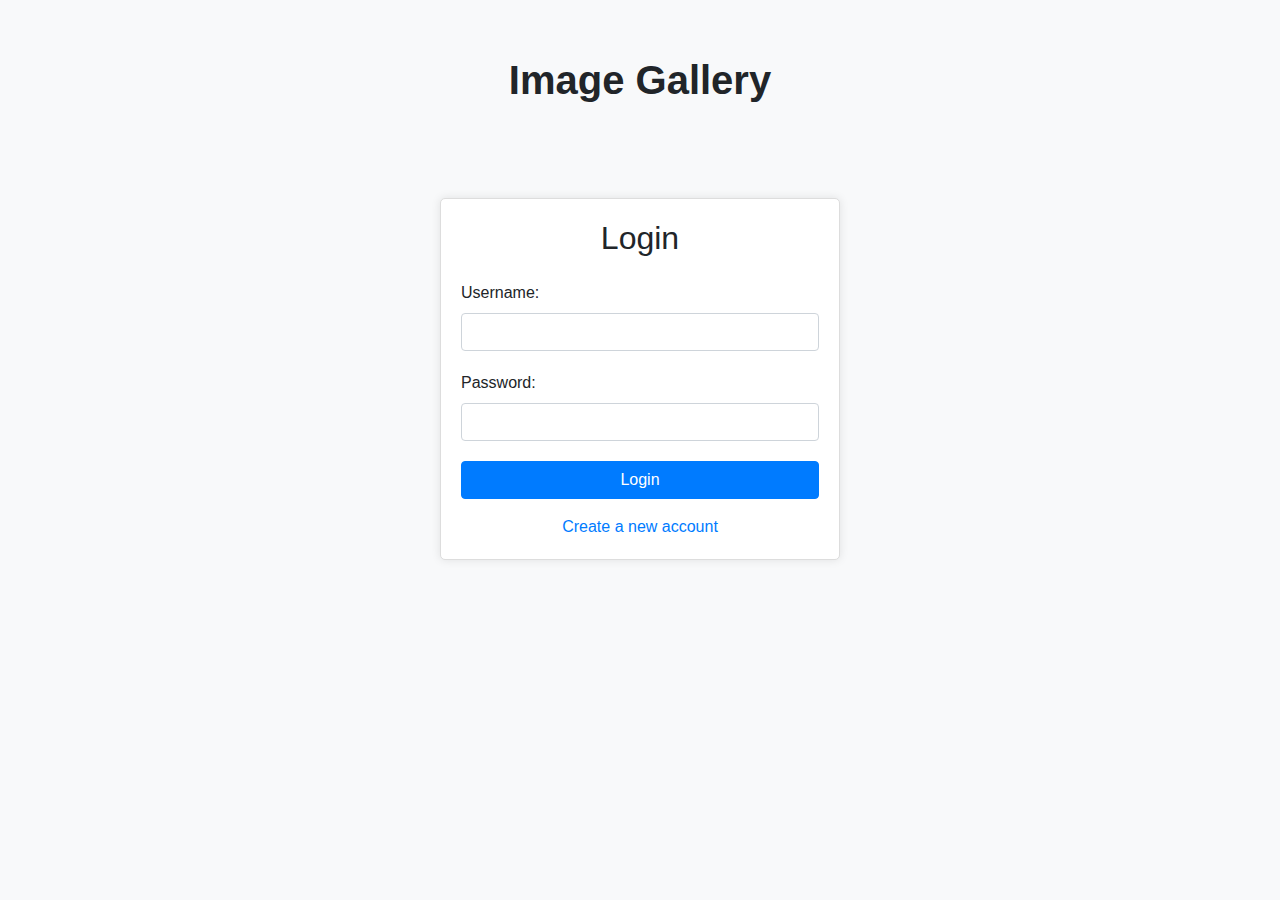
<file: src/main/webapp/index.html>
<!DOCTYPE html>
<html lang="en" xmlns:th="http://www.thymeleaf.org">
<head>
    <meta charset="UTF-8">
    <title>Login</title>
    <link rel="stylesheet" href="https://stackpath.bootstrapcdn.com/bootstrap/4.5.2/css/bootstrap.min.css">
    <link rel="stylesheet" href="style.css">
</head>
<body>
<p class="title">Image Gallery</p>
<div class="container">
    <div class="login-form">
        <h2 class="text-center mb-4">Login</h2>
        <form action="login" method="POST">
            <div class="form-group">
                <label for="username">Username:</label>
                <input type="text" class="form-control" id="username" name="username" required>
            </div>
            <div class="form-group">
                <label for="password">Password:</label>
                <input type="password" class="form-control" id="password" name="password" required>
            </div>
            <button type="submit" class="btn btn-primary btn-block">Login</button>
        </form>
        <div class="text-center mt-3">
            <a href="signup.html">Create a new account</a>
        </div>
    </div>
</div>
<div class="text-center mt-3">
    <p th:text="${errorMessage}" class="error-message"></p>
</div>

</body>
</html>
</file>
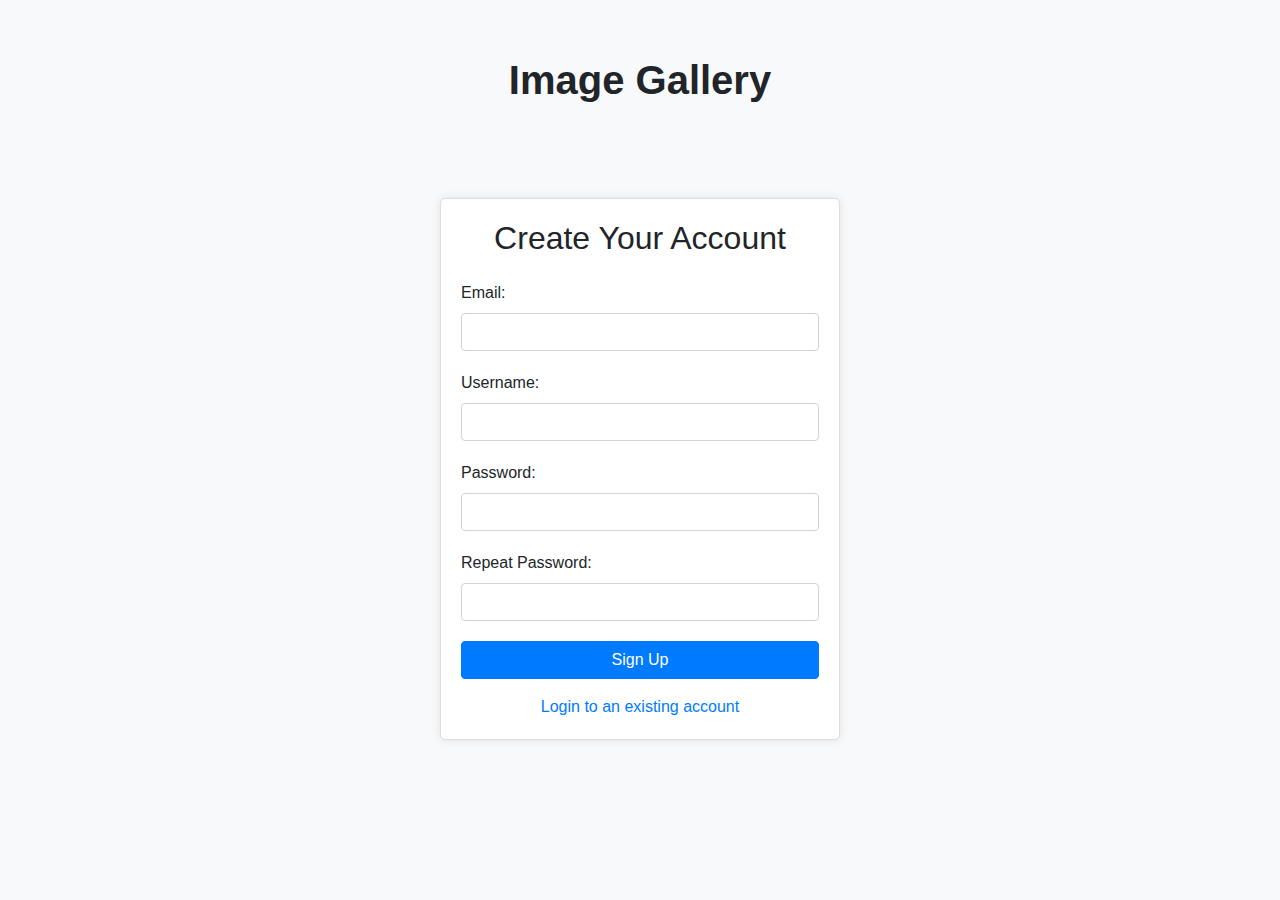
<file: src/main/webapp/signup.html>
<!DOCTYPE html>
<html lang="en" xmlns:th="http://www.thymeleaf.org">
<head>
    <meta charset="UTF-8">
    <title>Sign Up</title>
    <link rel="stylesheet" href="https://stackpath.bootstrapcdn.com/bootstrap/4.5.2/css/bootstrap.min.css">
    <link rel="stylesheet" href="style.css">
</head>
<body>
<p class="title">Image Gallery</p>
<div class="container">
    <div class="signup-form">
        <h2 class="text-center mb-4">Create Your Account</h2>
        <form action="signup" method="POST">
            <div class="form-group">
                <label for="email">Email:</label>
                <input type="text" class="form-control" id="email" name="email" required>
            </div>
            <div class="form-group">
                <label for="username">Username:</label>
                <input type="text" class="form-control" id="username" name="username" required>
            </div>
            <div class="form-group">
                <label for="password">Password:</label>
                <input type="password" class="form-control" id="password" name="password" required>
            </div>
            <div class="form-group">
                <label for="repeat">Repeat Password:</label>
                <input type="password" class="form-control" id="repeat" name="repeat" required>
            </div>
            <button type="submit" class="btn btn-primary btn-block">Sign Up</button>
        </form>
        <div class="text-center mt-3">
            <a href="index.html">Login to an existing account</a>
        </div>
    </div>
</div>
<div th:if="${errorMessage}" class="text-center mt-3">
    <p th:text="${errorMessage}" class="error-message"></p>
</div>
</body>
</html>
</file>
<file: src/main/webapp/style.css>
body {
    background-color: #f8f9fa;
}

.container {
    width: 100%;
    max-width: 1800px;
}

.panel {
    background-color: #fff;
    border: 1px solid #ddd;
    border-radius: 5px;
    box-shadow: 0px 0px 10px rgba(0, 0, 0, 0.1);
    padding: 20px;
    height: 100%;
    overflow: auto;
    margin: 0 auto;
}

.title {
    margin-top: 50px;
    font-size: 2.5em;
    font-weight: bold;
    text-align: center;
}

.login-form, .signup-form {
    max-width: 400px;
    margin: auto;
    margin-top: 7%;
    padding: 20px;
    border: 1px solid #ddd;
    border-radius: 5px;
    background-color: #fff;
    box-shadow: 0px 0px 10px rgba(0, 0, 0, 0.1);
}

.form-group {
    margin-bottom: 20px;
}

.error-message {
    color: red;
    font-size: 18px;
}

.album-table {
    /*border: 1px solid lightblue;*/
}

.table-container,
.form-container {
    border: 1px solid #ddd;
    border-radius: 5px;
    padding: 20px;
    background-color: #fff;
    box-shadow: 0px 0px 10px rgba(0, 0, 0, 0.1);
    margin-bottom: 30px;
}

.toggle-form {
    margin-top: 20px;
}

.navbar-brand-centered {
    margin: 0 auto;
}

.text-center {
    text-align: center;
}

.select-table input[type="checkbox"] {
    transform: scale(1.5);
}

.thumbnail {
    width: 150px;
    height: 150px;
    object-fit: cover;
    display: block;
    margin: auto;
}

.button-container {
    text-align: center;
    margin-top: 20px;
}

.button-container button {
    padding: 10px 20px;
    background-color: #007bff;
    color: white;
    border: none;
    cursor: pointer;
    transition: background-color 0.3s;
    margin: auto;
}

.button-container button:hover {
    background-color: #0056b3;
}

.img-container {
    margin: 20px;
    overflow: hidden;
}

.comment-container {
    max-width: 400px;
    width: 100%;
    margin-right: 5px;
}

.comment-list-container {
    max-height: 550px;
    overflow-y: scroll;
    margin-bottom: 20px;
}

.comment-list li {
    border: 1px solid #ddd;
    border-radius: 5px;
    padding: 10px;
    margin-bottom: 10px;
    background-color: #fff;
}

.close {
    color: red;
    float: right;
    font-size: 28px;
    font-weight: bold;
    margin-top: 10px;
    margin-right: 5px;
    background-color: lightgrey;
    border-radius: 15%;
    padding: 5px 11px;
}

.close:hover,
.close:focus {
    color: black;
    text-decoration: none;
    cursor: pointer;
}

.modal {
    display: none;
    position: fixed;
    z-index: 1;
    padding-top: 100px;
    left: 0;
    top: 0;
    width: 100%;
    height: 100%;
    overflow: auto;
    background-color: rgb(0,0,0);
    background-color: rgba(0,0,0,0.4);
}

.modal-content {
    position: relative;
    background-color: #fefefe;
    margin: auto;
    padding: 0;
    border: 1px solid #888;
    width: 80%;
    box-shadow: 0 4px 8px 0 rgba(0,0,0,0.2),0 6px 20px 0 rgba(0,0,0,0.19);
    -webkit-animation-name: animatetop;
    -webkit-animation-duration: 0.4s;
    animation-name: animatetop;
    animation-duration: 0.4s
}

.modal-header {
    padding: 2px 16px;
    color: white;
}

.modal-body {padding: 2px 16px;}


@-webkit-keyframes animatetop {
    from {top:-300px; opacity:0}
    to {top:0; opacity:1}
}

@keyframes animatetop {
    from {top:-300px; opacity:0}
    to {top:0; opacity:1}
}

.image-section {
    margin-right: 20px;
}

.image-section img {
    max-width: 100%;
    height: auto;
    display: block;
    margin-bottom: 20px;
}

.btn-custom {
    background-color: #007bff;
    color: white;
}

.btn-custom:hover {
    background-color: #0056b3;
}

#sortableImagesTable {
    width: 30%;
    margin: 0 auto;
    border-collapse: collapse;
}

#sortableImagesTable th,
#sortableImagesTable td {
    text-align: center;
}

#sortableImagesTable tr:hover {
    background-color: #86e1f6;
    cursor: move;
}
</file>
